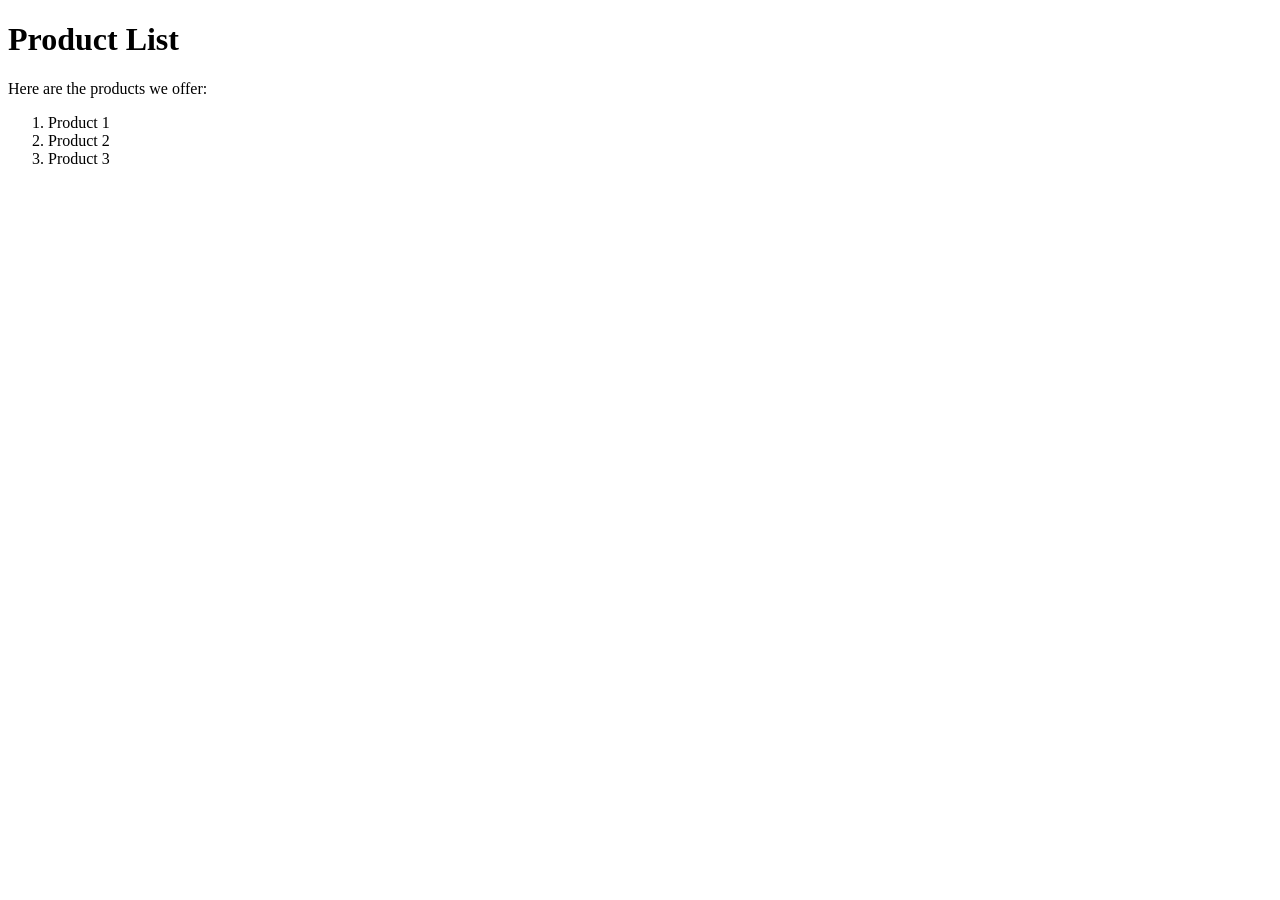
<file: productList.html>
<!DOCTYPE html>
<html lang="en">
<head>
    <meta charset="UTF-8">
    <meta name="viewport" content="width=device-width, initial-scale=1.0">
    <title>Product List</title>
</head>
<body>
    <h1>Product List</h1>
    <p>Here are the products we offer:</p>
    <ol>
        <li>Product 1</li>
        <li>Product 2</li>
        <li>Product 3</li>
    </ol>

</body>
</html>
</file>
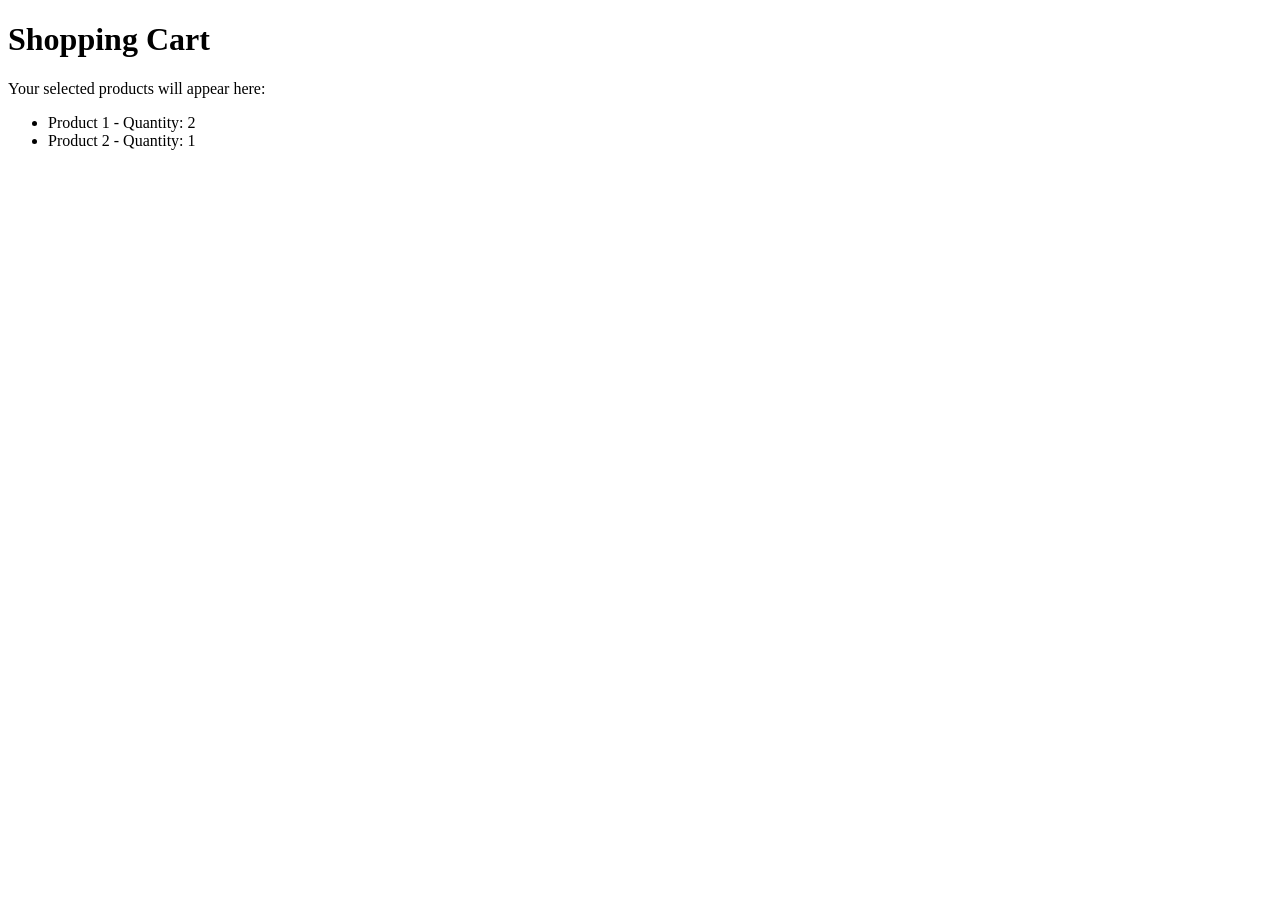
<file: shoppingCart.html>
<!DOCTYPE html>
<html lang="en">
<head>
    <meta charset="UTF-8">
    <meta name="viewport" content="width=device-width, initial-scale=1.0">
    <title>Shopping Cart</title>
</head>
<body>
    <h1>Shopping Cart</h1>
    <p>Your selected products will appear here:</p>
    <ul>
        <li>Product 1 - Quantity: 2</li>
        <li>Product 2 - Quantity: 1</li>
    </ul>
</body>
</html>
</file>
